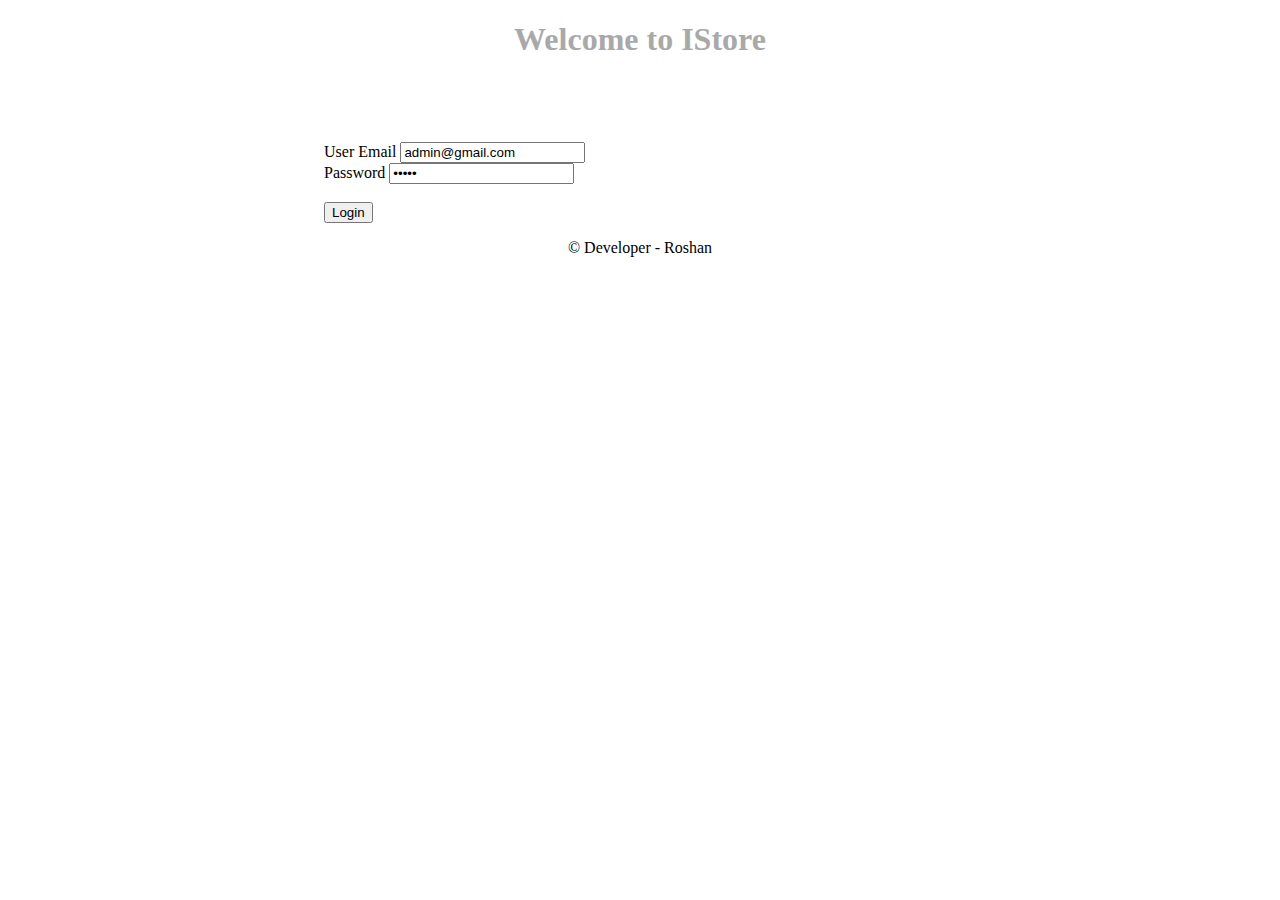
<file: target/classes/static/index.html>
<!DOCTYPE html>
<html>
	<head>
		<meta charset="ISO-8859-1">
		<title>IStore</title>
		<link href="https://cdn.jsdelivr.net/npm/bootstrap@5.1.3/dist/css/bootstrap.min.css" rel="stylesheet" integrity="sha384-1BmE4kWBq78iYhFldvKuhfTAU6auU8tT94WrHftjDbrCEXSU1oBoqyl2QvZ6jIW3" crossorigin="anonymous">
		<script src="https://ajax.googleapis.com/ajax/libs/jquery/3.5.1/jquery.min.js"></script>
		<script src="js/index.js" defer></script>
		<link rel="stylesheet" href="css/inventory.css">
	</head>
	<body>
		<h1 class="title">Welcome to IStore</h1>
		<div class="Logincontainer">
			<div class="form-group">
		    	<label>User Email</label>
		    	<input type="email" class="form-control" id="useremail" value="admin@gmail.com">
		  	</div>
		  	<div class="form-group">
		    	<label>Password</label>
		    	<input type="password" class="form-control" id="password" value="admin">
		  	</div>
		  	<br/>
		  	<button type="submit" class="submit btn btn-primary">Login</button>
		</div>
		<p class="copyright">&copy; Developer - Roshan</p>
	</body>
</html>
</file>
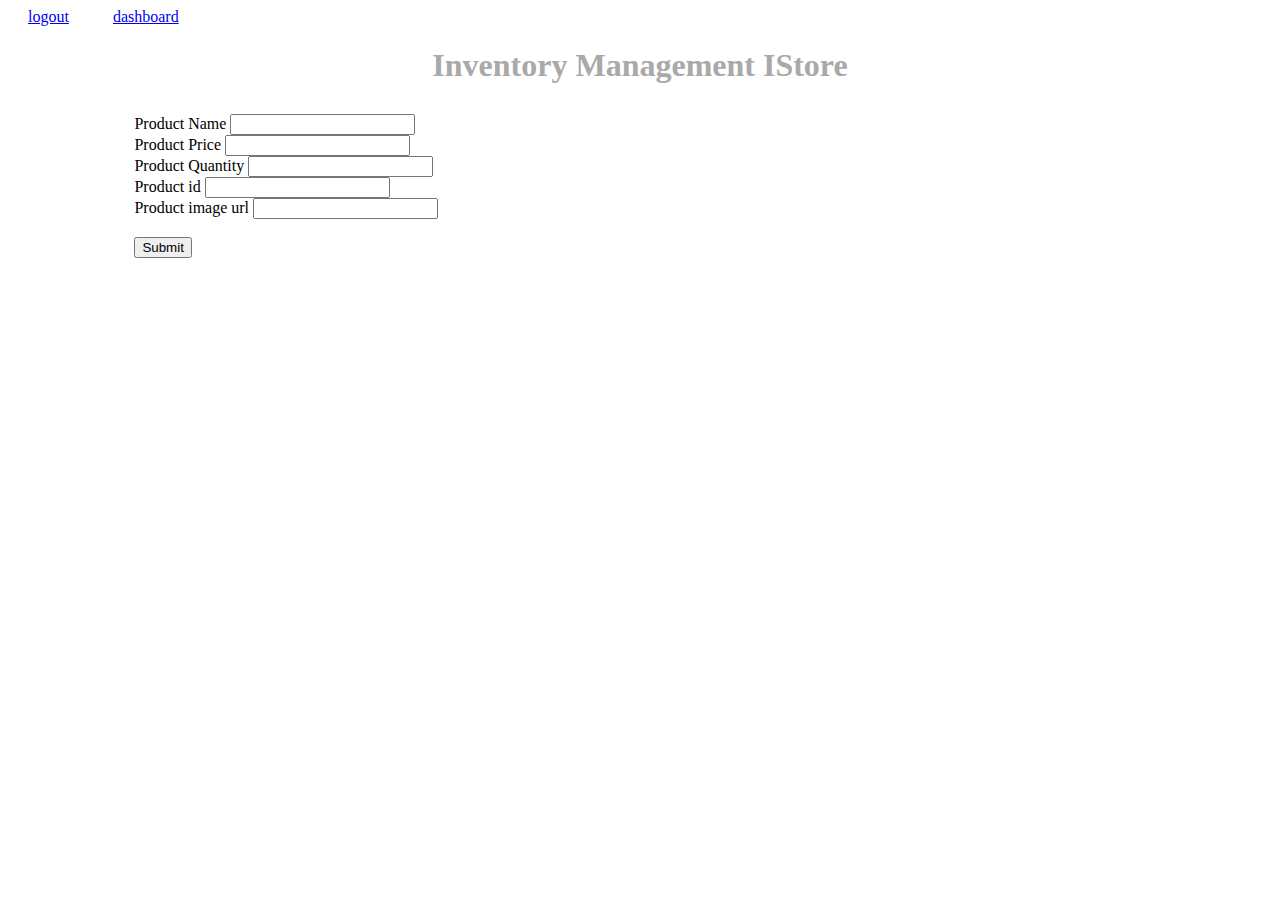
<file: target/classes/static/addProduct.html>
<!DOCTYPE html>
<html>
	<head>
		<meta charset="ISO-8859-1">
		<title>Inventory Management IStore</title>
		<link href="https://cdn.jsdelivr.net/npm/bootstrap@5.1.3/dist/css/bootstrap.min.css" rel="stylesheet" integrity="sha384-1BmE4kWBq78iYhFldvKuhfTAU6auU8tT94WrHftjDbrCEXSU1oBoqyl2QvZ6jIW3" crossorigin="anonymous">
		<script src="https://ajax.googleapis.com/ajax/libs/jquery/3.5.1/jquery.min.js"></script>
		<script src="js/add.js" defer></script>
		<link rel="stylesheet" href="css/inventory.css">
	</head>
	<body>
		<a href="index.html" class="menu">logout</a>
		<a href="inventory.html" class="menu">dashboard</a>
		<h1 class="title">Inventory Management IStore</h1>
		<div class="container">
			<div class="form-group">
		    	<label>Product Name</label>
		    	<input type="text" class="form-control" id="productName">
		  	</div>
		  	<div class="form-group">
		    	<label>Product Price</label>
		    	<input type="text" class="form-control" id="productPrice">
		  	</div>
		  	<div class="form-group">
		    	<label>Product Quantity</label>
		    	<input type="text" class="form-control" id="productQuantity">
		  	</div>
		  	<div class="form-group">
		    	<label>Product id</label>
		    	<input type="text" class="form-control" id="productId">
		  	</div>
		  	<div class="form-group">
		    	<label>Product image url</label>
		    	<input type="text" class="form-control" id="productUrl">
		  	</div>
		  	<br/>
		  	<button type="submit" class="submit btn btn-primary">Submit</button>
		</div>
	</body>
</html>
</file>
<file: target/classes/static/css/inventory.css>
.title{
	text-align: center;
    margin-bottom: 30px;
    color: darkgray;
}

.productBody{
	display: flex;
    align-items: center;
    margin-bottom: 20px;
    padding-bottom: 20px;
    border-bottom: 1px solid lightgray;
}

.imgContainer{
	width: 20%;
	text-align: center;
}

.productDetailsContainer {
	width: 40%;	
	display: flex;
    flex-direction: column;
    align-items: center;
}

.productActionLeft{
	width: 20%;	
	display: flex;
    flex-direction: column;
    align-items: center;
}

.productActionRight{
	width: 20%;
	display: flex;
    flex-direction: column;
    align-items: center;	
}

.img {
	width: 80%;
}

.container {
	width: 80%;
    margin: auto;
}

.Logincontainer {
	width:50%;	
	margin: auto;
	margin-top: 84px;
}

.menu{
	padding: 20px;
}

.copyright{
	text-align: center;
}
</file>
